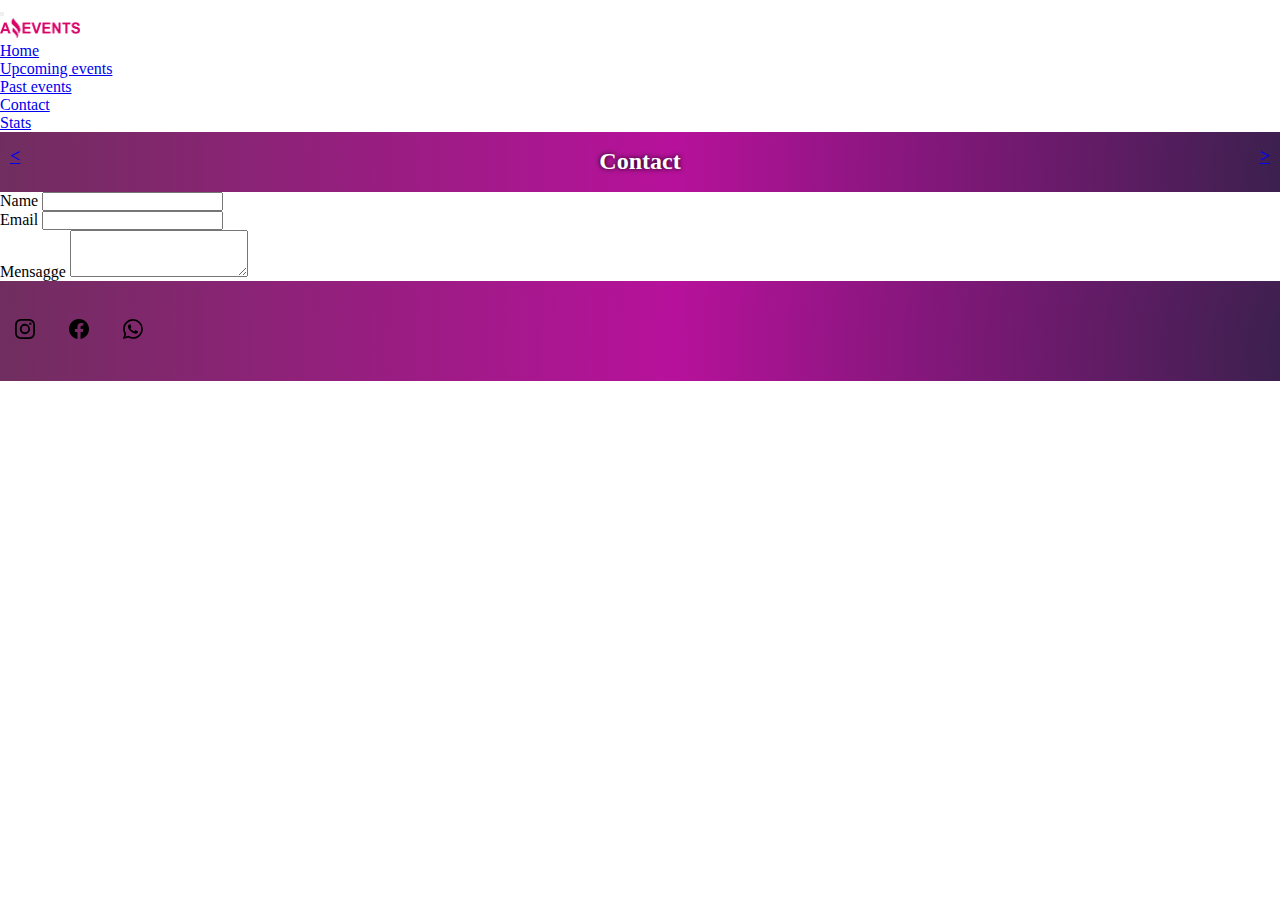
<file: Contact.html>
<!DOCTYPE html>
<html lang="en">

<head>
    <meta charset="UTF-8">
    <meta http-equiv="X-UA-Compatible" content="IE=edge">
    <meta name="viewport" content="width=device-width, initial-scale=1.0">
    <title>Contact</title>
    <link rel="stylesheet" href="./style/contact.css">
    <link href="https://cdn.jsdelivr.net/npm/bootstrap@5.3.0-alpha1/dist/css/bootstrap.min.css" rel="stylesheet"
        integrity="sha384-GLhlTQ8iRABdZLl6O3oVMWSktQOp6b7In1Zl3/Jr59b6EGGoI1aFkw7cmDA6j6gD" crossorigin="anonymous">
</head>

<body>

    <header>

        <nav class="navbar navbar-expand-lg bg-body-tertiary">
            <div class="container-fluid">
                <button class="navbar-toggler" type="button" data-bs-toggle="collapse"
                    data-bs-target="#navbarTogglerDemo01" aria-controls="navbarTogglerDemo01" aria-expanded="false"
                    aria-label="Toggle navigation">
                    <span class="navbar-toggler-icon"></span>
                </button>
                <div class="collapse navbar-collapse" id="navbarTogglerDemo01">
                    <a class="navbar-brand" href="#"><img class="logo" src="./assets/imagen/Logo-Amazing-Events.png"
                            alt=""></a>
                    <ul class="navbar-nav ms-auto mb-2 mb-lg-0">
                        <li class="nav-item">
                            <a class="nav-link active" aria-current="page" href="./index.html">Home</a>
                        </li>
                        <li class="nav-item">
                            <a class="nav-link active" aria-current="page" href="./upcoming_events.html">Upcoming
                                events</a>
                        </li>
                        <li class="nav-item">
                            <a class="nav-link active" aria-current="page" href="./past_events.html">Past events</a>
                        </li>
                        <li class="nav-item">
                            <a class="nav-link active" aria-current="page" href="#">Contact</a>
                        </li>
                        <li class="nav-item">
                            <a class="nav-link" href="./stats.html">Stats</a>
                        </li>

                    </ul>

                </div>
            </div>
        </nav>
        <aside class="aside-hbar">
            <a href="./past_events.html" class="btn btn-primary">&lt;</a>
            <p class="navi-here">Contact</p>
            <a href="./stats.html" class="btn btn-primary">&gt;</a>
        </aside>
    </header>
    </header>
    <main class="d-flex flex-grow-1 flex-column">




        <div class="mb-3">
            <label for="exampleFormControlInput1" class="form-label">Name</label>
            <input type="email" class="form-control" id="exampleFormControlInput1">
        </div>
        <div class="mb-3">
            <label for="exampleFormControlInput2" class="form-label">Email</label>
            <input type="email" class="form-control" id="exampleFormControlInput2">
        </div>
        <div class="mb-3">
            <label for="exampleFormControlTextarea1" class="form-label">Mensagge</label>
            <textarea class="form-control" id="exampleFormControlTextarea1" rows="3"></textarea>
        </div>
        </div>

        </div>
        <footer>
            <div class="redes">
                <svg xmlns="http://www.w3.org/2000/svg" width="50" height="20" fill="currentColor"
                    class="bi bi-instagram" viewBox="0 0 16 16">
                    <path
                        d="M8 0C5.829 0 5.556.01 4.703.048 3.85.088 3.269.222 2.76.42a3.917 3.917 0 0 0-1.417.923A3.927 3.927 0 0 0 .42 2.76C.222 3.268.087 3.85.048 4.7.01 5.555 0 5.827 0 8.001c0 2.172.01 2.444.048 3.297.04.852.174 1.433.372 1.942.205.526.478.972.923 1.417.444.445.89.719 1.416.923.51.198 1.09.333 1.942.372C5.555 15.99 5.827 16 8 16s2.444-.01 3.298-.048c.851-.04 1.434-.174 1.943-.372a3.916 3.916 0 0 0 1.416-.923c.445-.445.718-.891.923-1.417.197-.509.332-1.09.372-1.942C15.99 10.445 16 10.173 16 8s-.01-2.445-.048-3.299c-.04-.851-.175-1.433-.372-1.941a3.926 3.926 0 0 0-.923-1.417A3.911 3.911 0 0 0 13.24.42c-.51-.198-1.092-.333-1.943-.372C10.443.01 10.172 0 7.998 0h.003zm-.717 1.442h.718c2.136 0 2.389.007 3.232.046.78.035 1.204.166 1.486.275.373.145.64.319.92.599.28.28.453.546.598.92.11.281.24.705.275 1.485.039.843.047 1.096.047 3.231s-.008 2.389-.047 3.232c-.035.78-.166 1.203-.275 1.485a2.47 2.47 0 0 1-.599.919c-.28.28-.546.453-.92.598-.28.11-.704.24-1.485.276-.843.038-1.096.047-3.232.047s-2.39-.009-3.233-.047c-.78-.036-1.203-.166-1.485-.276a2.478 2.478 0 0 1-.92-.598 2.48 2.48 0 0 1-.6-.92c-.109-.281-.24-.705-.275-1.485-.038-.843-.046-1.096-.046-3.233 0-2.136.008-2.388.046-3.231.036-.78.166-1.204.276-1.486.145-.373.319-.64.599-.92.28-.28.546-.453.92-.598.282-.11.705-.24 1.485-.276.738-.034 1.024-.044 2.515-.045v.002zm4.988 1.328a.96.96 0 1 0 0 1.92.96.96 0 0 0 0-1.92zm-4.27 1.122a4.109 4.109 0 1 0 0 8.217 4.109 4.109 0 0 0 0-8.217zm0 1.441a2.667 2.667 0 1 1 0 5.334 2.667 2.667 0 0 1 0-5.334z" />
                </svg>
                <svg xmlns="http://www.w3.org/2000/svg" width="50" height="20" fill="currentColor"
                    class="bi bi-facebook" viewBox="0 0 16 16">
                    <path
                        d="M16 8.049c0-4.446-3.582-8.05-8-8.05C3.58 0-.002 3.603-.002 8.05c0 4.017 2.926 7.347 6.75 7.951v-5.625h-2.03V8.05H6.75V6.275c0-2.017 1.195-3.131 3.022-3.131.876 0 1.791.157 1.791.157v1.98h-1.009c-.993 0-1.303.621-1.303 1.258v1.51h2.218l-.354 2.326H9.25V16c3.824-.604 6.75-3.934 6.75-7.951z" />
                </svg>
                <svg xmlns="http://www.w3.org/2000/svg" width="50" height="20" fill="currentColor"
                    class="bi bi-whatsapp" viewBox="0 0 16 16">
                    <path
                        d="M13.601 2.326A7.854 7.854 0 0 0 7.994 0C3.627 0 .068 3.558.064 7.926c0 1.399.366 2.76 1.057 3.965L0 16l4.204-1.102a7.933 7.933 0 0 0 3.79.965h.004c4.368 0 7.926-3.558 7.93-7.93A7.898 7.898 0 0 0 13.6 2.326zM7.994 14.521a6.573 6.573 0 0 1-3.356-.92l-.24-.144-2.494.654.666-2.433-.156-.251a6.56 6.56 0 0 1-1.007-3.505c0-3.626 2.957-6.584 6.591-6.584a6.56 6.56 0 0 1 4.66 1.931 6.557 6.557 0 0 1 1.928 4.66c-.004 3.639-2.961 6.592-6.592 6.592zm3.615-4.934c-.197-.099-1.17-.578-1.353-.646-.182-.065-.315-.099-.445.099-.133.197-.513.646-.627.775-.114.133-.232.148-.43.05-.197-.1-.836-.308-1.592-.985-.59-.525-.985-1.175-1.103-1.372-.114-.198-.011-.304.088-.403.087-.088.197-.232.296-.346.1-.114.133-.198.198-.33.065-.134.034-.248-.015-.347-.05-.099-.445-1.076-.612-1.47-.16-.389-.323-.335-.445-.34-.114-.007-.247-.007-.38-.007a.729.729 0 0 0-.529.247c-.182.198-.691.677-.691 1.654 0 .977.71 1.916.81 2.049.098.133 1.394 2.132 3.383 2.992.47.205.84.326 1.129.418.475.152.904.129 1.246.08.38-.058 1.171-.48 1.338-.943.164-.464.164-.86.114-.943-.049-.084-.182-.133-.38-.232z" />
                </svg>
            </div>
        </footer>
    </main>
    <script src="https://cdn.jsdelivr.net/npm/bootstrap@5.3.0-alpha1/dist/js/bootstrap.bundle.min.js"
        integrity="sha384-w76AqPfDkMBDXo30jS1Sgez6pr3x5MlQ1ZAGC+nuZB+EYdgRZgiwxhTBTkF7CXvN"
        crossorigin="anonymous"></script>

</body>

</html>
</file>
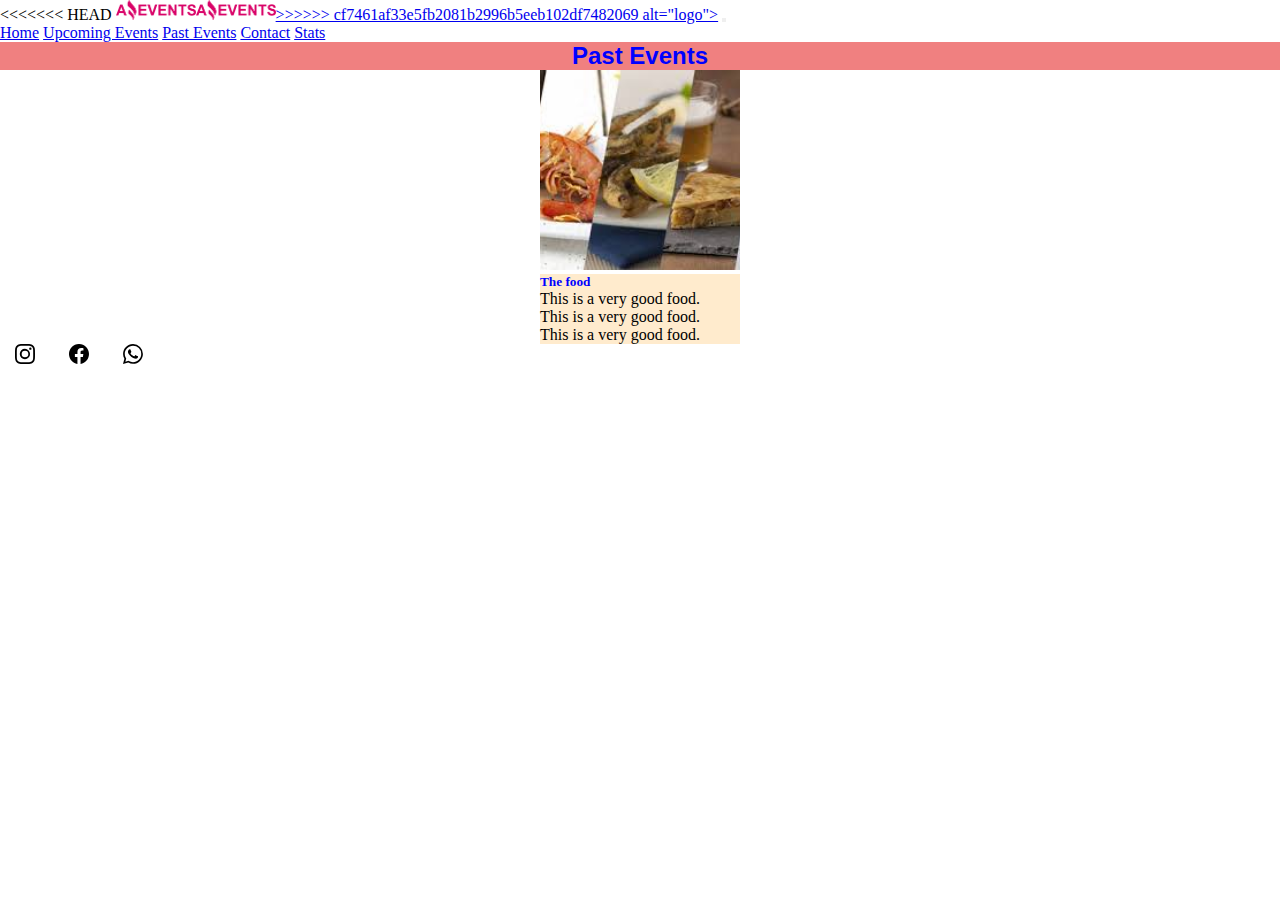
<file: PastEvents.html>
<!DOCTYPE html>
<html lang="en">

<head>
    <meta charset="UTF-8">
    <meta http-equiv="X-UA-Compatible" content="IE=edge">
    <meta name="viewport" content="width=device-width, initial-scale=1.0">
    <title>Past Events</title>
    <link rel="stylesheet" href="style.css">
    <link href="https://cdn.jsdelivr.net/npm/bootstrap@5.3.0-alpha1/dist/css/bootstrap.min.css" rel="stylesheet"
        integrity="sha384-GLhlTQ8iRABdZLl6O3oVMWSktQOp6b7In1Zl3/Jr59b6EGGoI1aFkw7cmDA6j6gD" crossorigin="anonymous">
</head>

<body>

    <header>

        <nav class="navbar navbar-expand-lg bg-body-tertiary">
            <div class="container-fluid">
<<<<<<< HEAD
                <a class="navbar-brand" href="#"><img class="logo" src="./assets/imagen/Logo-Amazing-Events.png"
=======
                <a class="navbar-brand" href="#"><img class="logo" src="./assets/imagen/LogoAmazingEvents.png"
>>>>>>> cf7461af33e5fb2081b2996b5eeb102df7482069
                        alt="logo"></a>
                <button class="navbar-toggler" type="button" data-bs-toggle="collapse"
                    data-bs-target="#navbarNavAltMarkup" aria-controls="navbarNavAltMarkup" aria-expanded="false"
                    aria-label="Toggle navigation">
                    <span class="navbar-toggler-icon"></span>
                </button>
                <div class="collapse navbar-collapse" id="navbarNavAltMarkup">
                    <div class="navbar-nav">
                        <a class="nav-link active" aria-current="page" href="./index.html">Home</a>
                        <a class="nav-link" href="./UpcomingEvents.html">Upcoming Events</a>
                        <a class="nav-link" href="#">Past Events</a>
                        <a class="nav-link" href="./Contact.html">Contact</a>
                        <a class="nav-link" href="./Stats.html">Stats</a>

                    </div>
                </div>
            </div>
        </nav>
    </header>
    <main>

        <section class="home-section">
            <h2>Past Events</h2>
        </section>


        <div class="conteiner-flex">
            <div class="card mb-3">
                <div class="row g-0">
                  <div class="col-md-4">
                    <img src="./assets/imagen/Food_Fair.jpg" class="card-img-top" alt="img-food">
                  </div>
                  <div class="col-md-8">
                    <div class="card-body">
                      <h5 class="card-title">The food</h5>
                      <p class="card-text">This is a very good food.</p>
                      <p class="card-text">This is a very good food.</p>
                      <p class="card-text">This is a very good food.</p>
                    </div>
                  </div>
                </div>
              </div>
        </div>
        <footer>
            <div class="redes">
                <svg xmlns="http://www.w3.org/2000/svg" width="50" height="20" fill="currentColor"
                    class="bi bi-instagram" viewBox="0 0 16 16">
                    <path
                        d="M8 0C5.829 0 5.556.01 4.703.048 3.85.088 3.269.222 2.76.42a3.917 3.917 0 0 0-1.417.923A3.927 3.927 0 0 0 .42 2.76C.222 3.268.087 3.85.048 4.7.01 5.555 0 5.827 0 8.001c0 2.172.01 2.444.048 3.297.04.852.174 1.433.372 1.942.205.526.478.972.923 1.417.444.445.89.719 1.416.923.51.198 1.09.333 1.942.372C5.555 15.99 5.827 16 8 16s2.444-.01 3.298-.048c.851-.04 1.434-.174 1.943-.372a3.916 3.916 0 0 0 1.416-.923c.445-.445.718-.891.923-1.417.197-.509.332-1.09.372-1.942C15.99 10.445 16 10.173 16 8s-.01-2.445-.048-3.299c-.04-.851-.175-1.433-.372-1.941a3.926 3.926 0 0 0-.923-1.417A3.911 3.911 0 0 0 13.24.42c-.51-.198-1.092-.333-1.943-.372C10.443.01 10.172 0 7.998 0h.003zm-.717 1.442h.718c2.136 0 2.389.007 3.232.046.78.035 1.204.166 1.486.275.373.145.64.319.92.599.28.28.453.546.598.92.11.281.24.705.275 1.485.039.843.047 1.096.047 3.231s-.008 2.389-.047 3.232c-.035.78-.166 1.203-.275 1.485a2.47 2.47 0 0 1-.599.919c-.28.28-.546.453-.92.598-.28.11-.704.24-1.485.276-.843.038-1.096.047-3.232.047s-2.39-.009-3.233-.047c-.78-.036-1.203-.166-1.485-.276a2.478 2.478 0 0 1-.92-.598 2.48 2.48 0 0 1-.6-.92c-.109-.281-.24-.705-.275-1.485-.038-.843-.046-1.096-.046-3.233 0-2.136.008-2.388.046-3.231.036-.78.166-1.204.276-1.486.145-.373.319-.64.599-.92.28-.28.546-.453.92-.598.282-.11.705-.24 1.485-.276.738-.034 1.024-.044 2.515-.045v.002zm4.988 1.328a.96.96 0 1 0 0 1.92.96.96 0 0 0 0-1.92zm-4.27 1.122a4.109 4.109 0 1 0 0 8.217 4.109 4.109 0 0 0 0-8.217zm0 1.441a2.667 2.667 0 1 1 0 5.334 2.667 2.667 0 0 1 0-5.334z" />
                </svg>
                <svg xmlns="http://www.w3.org/2000/svg" width="50" height="20" fill="currentColor"
                    class="bi bi-facebook" viewBox="0 0 16 16">
                    <path
                        d="M16 8.049c0-4.446-3.582-8.05-8-8.05C3.58 0-.002 3.603-.002 8.05c0 4.017 2.926 7.347 6.75 7.951v-5.625h-2.03V8.05H6.75V6.275c0-2.017 1.195-3.131 3.022-3.131.876 0 1.791.157 1.791.157v1.98h-1.009c-.993 0-1.303.621-1.303 1.258v1.51h2.218l-.354 2.326H9.25V16c3.824-.604 6.75-3.934 6.75-7.951z" />
                </svg>
                <svg xmlns="http://www.w3.org/2000/svg" width="50" height="20" fill="currentColor"
                    class="bi bi-whatsapp" viewBox="0 0 16 16">
                    <path
                        d="M13.601 2.326A7.854 7.854 0 0 0 7.994 0C3.627 0 .068 3.558.064 7.926c0 1.399.366 2.76 1.057 3.965L0 16l4.204-1.102a7.933 7.933 0 0 0 3.79.965h.004c4.368 0 7.926-3.558 7.93-7.93A7.898 7.898 0 0 0 13.6 2.326zM7.994 14.521a6.573 6.573 0 0 1-3.356-.92l-.24-.144-2.494.654.666-2.433-.156-.251a6.56 6.56 0 0 1-1.007-3.505c0-3.626 2.957-6.584 6.591-6.584a6.56 6.56 0 0 1 4.66 1.931 6.557 6.557 0 0 1 1.928 4.66c-.004 3.639-2.961 6.592-6.592 6.592zm3.615-4.934c-.197-.099-1.17-.578-1.353-.646-.182-.065-.315-.099-.445.099-.133.197-.513.646-.627.775-.114.133-.232.148-.43.05-.197-.1-.836-.308-1.592-.985-.59-.525-.985-1.175-1.103-1.372-.114-.198-.011-.304.088-.403.087-.088.197-.232.296-.346.1-.114.133-.198.198-.33.065-.134.034-.248-.015-.347-.05-.099-.445-1.076-.612-1.47-.16-.389-.323-.335-.445-.34-.114-.007-.247-.007-.38-.007a.729.729 0 0 0-.529.247c-.182.198-.691.677-.691 1.654 0 .977.71 1.916.81 2.049.098.133 1.394 2.132 3.383 2.992.47.205.84.326 1.129.418.475.152.904.129 1.246.08.38-.058 1.171-.48 1.338-.943.164-.464.164-.86.114-.943-.049-.084-.182-.133-.38-.232z" />
                </svg>
            </div>
        </footer>
    </main>
    <script src="https://cdn.jsdelivr.net/npm/bootstrap@5.3.0-alpha1/dist/js/bootstrap.bundle.min.js"
        integrity="sha384-w76AqPfDkMBDXo30jS1Sgez6pr3x5MlQ1ZAGC+nuZB+EYdgRZgiwxhTBTkF7CXvN"
        crossorigin="anonymous"></script>

</body>

</html>
</file>
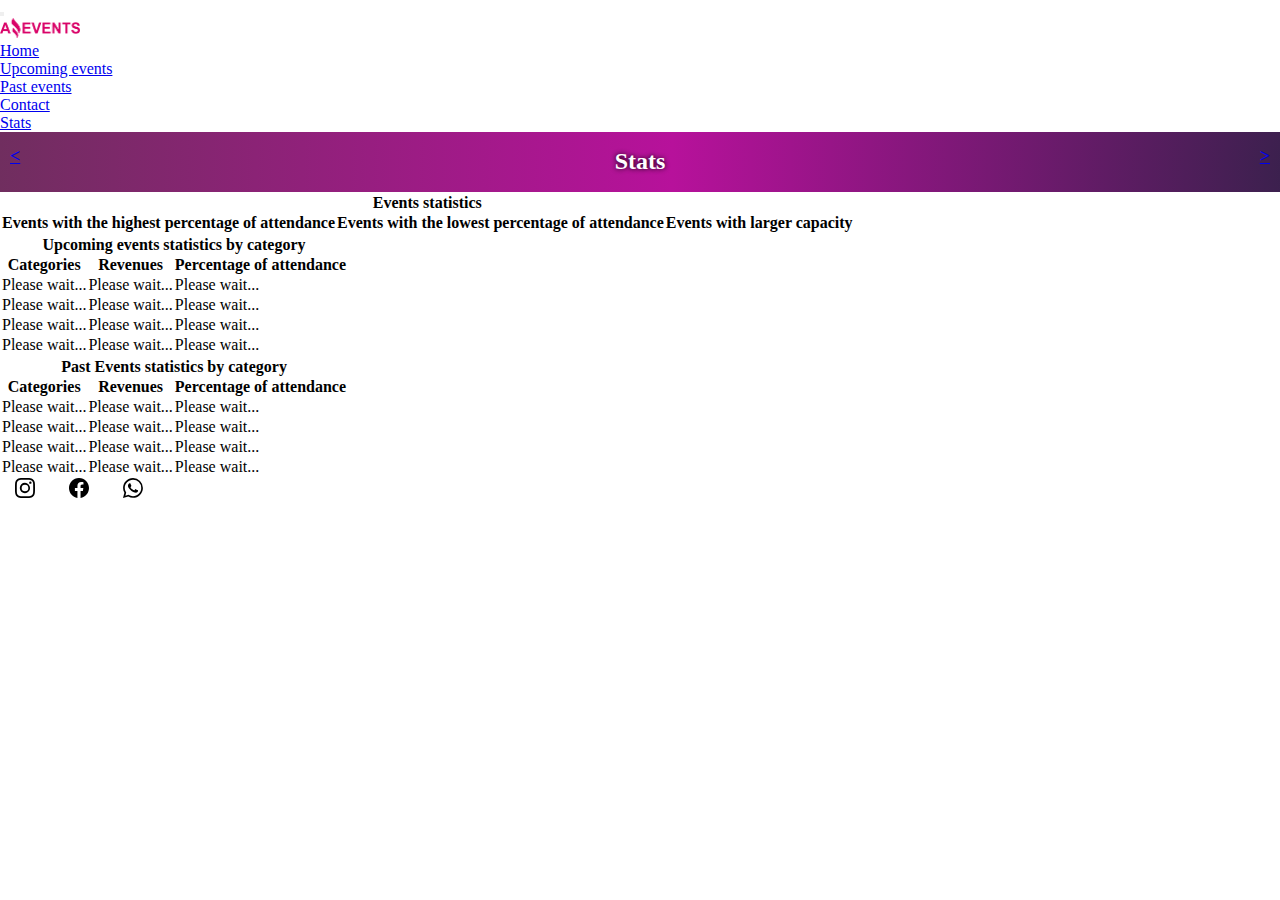
<file: Stats.html>
<!DOCTYPE html>
<html lang="en">

<head>
    <meta charset="UTF-8">
    <meta http-equiv="X-UA-Compatible" content="IE=edge">
    <meta name="viewport" content="width=device-width, initial-scale=1.0">
    <title>Stats</title>
    <link rel="stylesheet" href="./style/stats.css">
    <link href="https://cdn.jsdelivr.net/npm/bootstrap@5.3.0-alpha1/dist/css/bootstrap.min.css" rel="stylesheet"
        integrity="sha384-GLhlTQ8iRABdZLl6O3oVMWSktQOp6b7In1Zl3/Jr59b6EGGoI1aFkw7cmDA6j6gD" crossorigin="anonymous">
</head>

<body>

    <header>

        <nav class="navbar navbar-expand-lg bg-body-tertiary">
            <div class="container-fluid">
                <button class="navbar-toggler" type="button" data-bs-toggle="collapse"
                    data-bs-target="#navbarTogglerDemo01" aria-controls="navbarTogglerDemo01" aria-expanded="false"
                    aria-label="Toggle navigation">
                    <span class="navbar-toggler-icon"></span>
                </button>
                <div class="collapse navbar-collapse" id="navbarTogglerDemo01">
                    <a class="navbar-brand" href="#"><img class="logo" src="./assets/imagen/Logo-Amazing-Events.png"
                            alt=""></a>
                    <ul class="navbar-nav ms-auto mb-2 mb-lg-0">
                        <li class="nav-item">
                            <a class="nav-link active" aria-current="page" href="./index.html">Home</a>
                        </li>
                        <li class="nav-item">
                            <a class="nav-link active" aria-current="page" href="./upcoming_events.html">Upcoming
                                events</a>
                        </li>
                        <li class="nav-item">
                            <a class="nav-link active" aria-current="page" href="./past_events.html">Past events</a>
                        </li>
                        <li class="nav-item">
                            <a class="nav-link active" aria-current="page" href="./contact.html">Contact</a>
                        </li>
                        <li class="nav-item">
                            <a class="nav-link" href="#">Stats</a>
                        </li>

                    </ul>

                </div>
            </div>
        </nav>
        <aside class="aside-hbar">
            <a href="./contact.html" class="btn btn-primary">&lt;</a>
            <p class="navi-here">Stats</p>
            <a href="./index.html" class="btn btn-primary">&gt;</a>
        </aside>
    </header>
    <main class="d-flex flex-grow-1 flex-column">
        <table class="statistics-table table table-success table-striped">
            <colgroup>
              <col class="colum-width" />
              <col class="colum-width" />
              <col class="colum-width" />
            </colgroup>
            <thead class="statistics-head">
              <tr>
                <th colspan="3" class="statistics-head-cell">Events statistics</th>
              </tr>
              <tr>
                <th class="sub-head">
                  Events with the highest percentage of attendance
                </th>
                <th class="sub-head">
                  Events with the lowest percentage of attendance
                </th>
                <th class="sub-head">Events with larger capacity</th>
              </tr>
            </thead>
            <tbody class="statistics-body" id="eventsStatsBody">
              
            </tbody>
          </table>
          <table class="statistics-table table table-success table-striped">
            <colgroup>
              <col class="colum-width" />
              <col class="colum-width" />
              <col class="colum-width" />
            </colgroup>
            <thead class="statistics-head">
              <tr>
                <th colspan="3" class="statistics-head-cell">
                  Upcoming events statistics by category
                </th>
              </tr>
              <tr>
                <th class="sub-head">Categories</th>
                <th class="sub-head">Revenues</th>
                <th class="sub-head">Percentage of attendance</th>
              </tr>
            </thead>
            <tbody class="statistics-body" id="upcomingStatsBody">
              <tr>
                <td>Please wait...</td>
                <td>Please wait...</td>
                <td>Please wait...</td>
              </tr>
              <tr>
                <td>Please wait...</td>
                <td>Please wait...</td>
                <td>Please wait...</td>
              </tr>
              <tr>
                <td>Please wait...</td>
                <td>Please wait...</td>
                <td>Please wait...</td>
              </tr>
              <tr>
                <td>Please wait...</td>
                <td>Please wait...</td>
                <td>Please wait...</td>
              </tr>
            </tbody>
          </table>
          <table class="statistics-table table table-success table-striped">
            <colgroup>
              <col class="colum-width" />
              <col class="colum-width" />
              <col class="colum-width" />
            </colgroup>
            <thead class="statistics-head">
              <tr>
                <th colspan="3" class="statistics-head-cell">
                  Past Events statistics by category
                </th>
              </tr>
              <tr>
                <th class="sub-head">Categories</th>
                <th class="sub-head">Revenues</th>
                <th class="sub-head">Percentage of attendance</th>
              </tr>
            </thead>
            <tbody class="statistics-body" id="pastStatsBody">
              <tr>
                <td>Please wait...</td>
                <td>Please wait...</td>
                <td>Please wait...</td>
              </tr>
              <tr>
                <td>Please wait...</td>
                <td>Please wait...</td>
                <td>Please wait...</td>
              </tr>
              <tr>
                <td>Please wait...</td>
                <td>Please wait...</td>
                <td>Please wait...</td>
              </tr>
              <tr>
                <td>Please wait...</td>
                <td>Please wait...</td>
                <td>Please wait...</td>
              </tr>
            </tbody>
          </table>
          <!-- <table class="statistics-table table table-success table-striped">
            <colgroup>
              <col class="colum-width" />
              <col class="colum-width" />
              <col class="colum-width" />
            </colgroup>
            <thead class="statistics-head">
              <tr>
                <th colspan="3" class="statistics-head-cell">
                  Upcoming events statistics by category
                </th>
              </tr>
              <tr>
                <th class="sub-head">Categories</th>
                <th class="sub-head">Revenues</th>
                <th class="sub-head">Percentage of attendance</th>
              </tr>
            </thead>
            <tbody class="statistics-body" id="upcomingStatsBody">
              <tr>
                <td>Please wait...</td>
                <td>Please wait...</td>
                <td>Please wait...</td>
              </tr>
              <tr>
                <td>Please wait...</td>
                <td>Please wait...</td>
                <td>Please wait...</td>
              </tr>
              <tr>
                <td>Please wait...</td>
                <td>Please wait...</td>
                <td>Please wait...</td>
              </tr>
              <tr>
                <td>Please wait...</td>
                <td>Please wait...</td>
                <td>Please wait...</td>
              </tr>
            </tbody>
          </table>
          <table class="statistics-table table table-success table-striped">
            <colgroup>
              <col class="colum-width" />
              <col class="colum-width" />
              <col class="colum-width" />
            </colgroup>
            <thead class="statistics-head">
              <tr>
                <th colspan="3" class="statistics-head-cell">
                  Past Events statistics by category
                </th>
              </tr>
              <tr>
                <th class="sub-head">Categories</th>
                <th class="sub-head">Revenues</th>
                <th class="sub-head">Percentage of attendance</th>
              </tr>
            </thead>
            <tbody class="statistics-body" id="pastStatsBody">
              <tr>
                <td>Please wait...</td>
                <td>Please wait...</td>
                <td>Please wait...</td>
              </tr>
              <tr>
                <td>Please wait...</td>
                <td>Please wait...</td>
                <td>Please wait...</td>
              </tr>
              <tr>
                <td>Please wait...</td>
                <td>Please wait...</td>
                <td>Please wait...</td>
              </tr>
              <tr>
                <td>Please wait...</td>
                <td>Please wait...</td>
                <td>Please wait...</td>
              </tr>
            </tbody>
          </table> -->


        <!-- </div> -->

        <footer>
            <div class="redes">
                <svg xmlns="http://www.w3.org/2000/svg" width="50" height="20" fill="currentColor"
                    class="bi bi-instagram" viewBox="0 0 16 16">
                    <path
                        d="M8 0C5.829 0 5.556.01 4.703.048 3.85.088 3.269.222 2.76.42a3.917 3.917 0 0 0-1.417.923A3.927 3.927 0 0 0 .42 2.76C.222 3.268.087 3.85.048 4.7.01 5.555 0 5.827 0 8.001c0 2.172.01 2.444.048 3.297.04.852.174 1.433.372 1.942.205.526.478.972.923 1.417.444.445.89.719 1.416.923.51.198 1.09.333 1.942.372C5.555 15.99 5.827 16 8 16s2.444-.01 3.298-.048c.851-.04 1.434-.174 1.943-.372a3.916 3.916 0 0 0 1.416-.923c.445-.445.718-.891.923-1.417.197-.509.332-1.09.372-1.942C15.99 10.445 16 10.173 16 8s-.01-2.445-.048-3.299c-.04-.851-.175-1.433-.372-1.941a3.926 3.926 0 0 0-.923-1.417A3.911 3.911 0 0 0 13.24.42c-.51-.198-1.092-.333-1.943-.372C10.443.01 10.172 0 7.998 0h.003zm-.717 1.442h.718c2.136 0 2.389.007 3.232.046.78.035 1.204.166 1.486.275.373.145.64.319.92.599.28.28.453.546.598.92.11.281.24.705.275 1.485.039.843.047 1.096.047 3.231s-.008 2.389-.047 3.232c-.035.78-.166 1.203-.275 1.485a2.47 2.47 0 0 1-.599.919c-.28.28-.546.453-.92.598-.28.11-.704.24-1.485.276-.843.038-1.096.047-3.232.047s-2.39-.009-3.233-.047c-.78-.036-1.203-.166-1.485-.276a2.478 2.478 0 0 1-.92-.598 2.48 2.48 0 0 1-.6-.92c-.109-.281-.24-.705-.275-1.485-.038-.843-.046-1.096-.046-3.233 0-2.136.008-2.388.046-3.231.036-.78.166-1.204.276-1.486.145-.373.319-.64.599-.92.28-.28.546-.453.92-.598.282-.11.705-.24 1.485-.276.738-.034 1.024-.044 2.515-.045v.002zm4.988 1.328a.96.96 0 1 0 0 1.92.96.96 0 0 0 0-1.92zm-4.27 1.122a4.109 4.109 0 1 0 0 8.217 4.109 4.109 0 0 0 0-8.217zm0 1.441a2.667 2.667 0 1 1 0 5.334 2.667 2.667 0 0 1 0-5.334z" />
                </svg>
                <svg xmlns="http://www.w3.org/2000/svg" width="50" height="20" fill="currentColor"
                    class="bi bi-facebook" viewBox="0 0 16 16">
                    <path
                        d="M16 8.049c0-4.446-3.582-8.05-8-8.05C3.58 0-.002 3.603-.002 8.05c0 4.017 2.926 7.347 6.75 7.951v-5.625h-2.03V8.05H6.75V6.275c0-2.017 1.195-3.131 3.022-3.131.876 0 1.791.157 1.791.157v1.98h-1.009c-.993 0-1.303.621-1.303 1.258v1.51h2.218l-.354 2.326H9.25V16c3.824-.604 6.75-3.934 6.75-7.951z" />
                </svg>
                <svg xmlns="http://www.w3.org/2000/svg" width="50" height="20" fill="currentColor"
                    class="bi bi-whatsapp" viewBox="0 0 16 16">
                    <path
                        d="M13.601 2.326A7.854 7.854 0 0 0 7.994 0C3.627 0 .068 3.558.064 7.926c0 1.399.366 2.76 1.057 3.965L0 16l4.204-1.102a7.933 7.933 0 0 0 3.79.965h.004c4.368 0 7.926-3.558 7.93-7.93A7.898 7.898 0 0 0 13.6 2.326zM7.994 14.521a6.573 6.573 0 0 1-3.356-.92l-.24-.144-2.494.654.666-2.433-.156-.251a6.56 6.56 0 0 1-1.007-3.505c0-3.626 2.957-6.584 6.591-6.584a6.56 6.56 0 0 1 4.66 1.931 6.557 6.557 0 0 1 1.928 4.66c-.004 3.639-2.961 6.592-6.592 6.592zm3.615-4.934c-.197-.099-1.17-.578-1.353-.646-.182-.065-.315-.099-.445.099-.133.197-.513.646-.627.775-.114.133-.232.148-.43.05-.197-.1-.836-.308-1.592-.985-.59-.525-.985-1.175-1.103-1.372-.114-.198-.011-.304.088-.403.087-.088.197-.232.296-.346.1-.114.133-.198.198-.33.065-.134.034-.248-.015-.347-.05-.099-.445-1.076-.612-1.47-.16-.389-.323-.335-.445-.34-.114-.007-.247-.007-.38-.007a.729.729 0 0 0-.529.247c-.182.198-.691.677-.691 1.654 0 .977.71 1.916.81 2.049.098.133 1.394 2.132 3.383 2.992.47.205.84.326 1.129.418.475.152.904.129 1.246.08.38-.058 1.171-.48 1.338-.943.164-.464.164-.86.114-.943-.049-.084-.182-.133-.38-.232z" />
                </svg>
            </div>
        </footer>
    </main>
     <script src="./scripts/stats.js"></script>

</body>

</html>
</file>
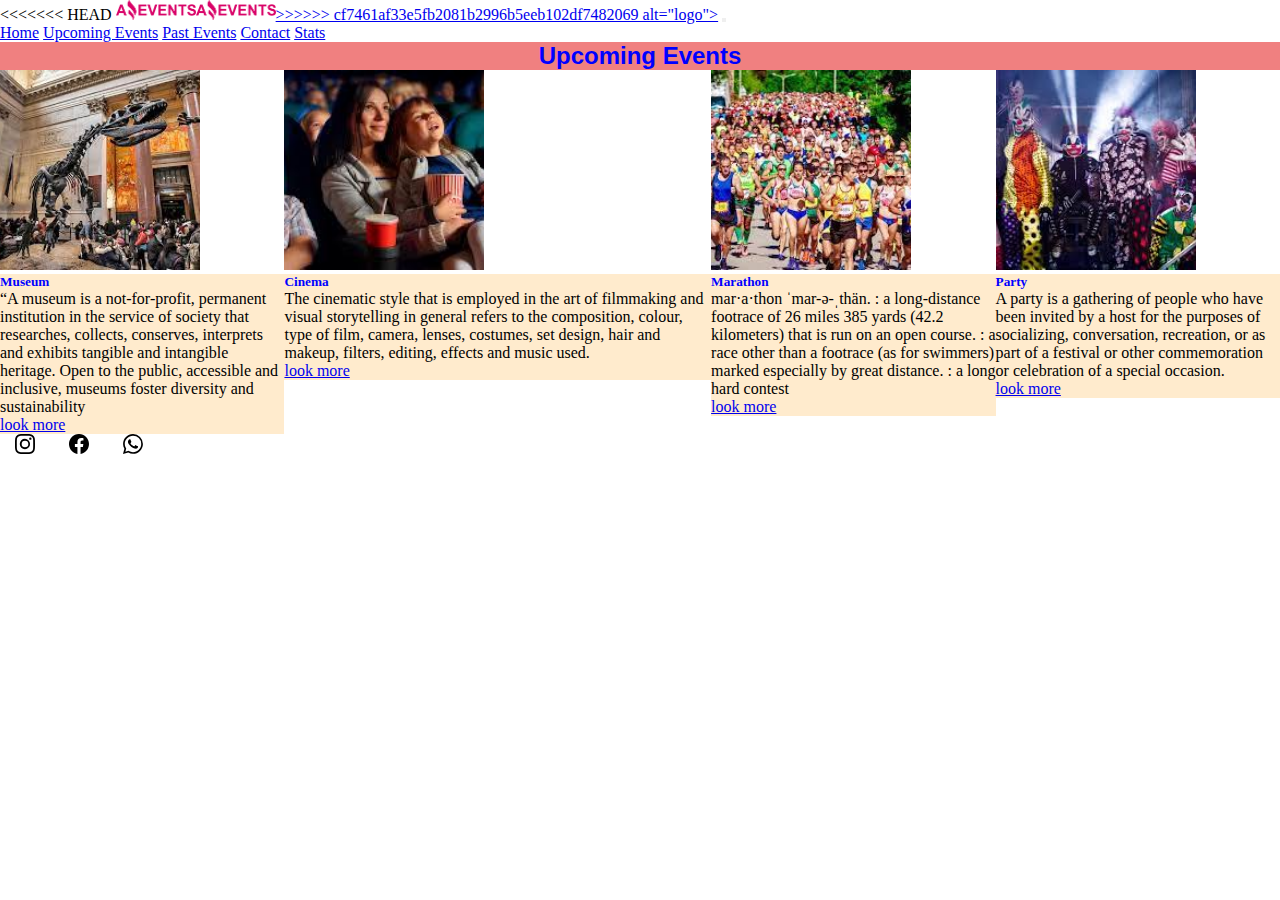
<file: UpcomingEvents.html>
<!DOCTYPE html>
<html lang="en">

<head>
    <meta charset="UTF-8">
    <meta http-equiv="X-UA-Compatible" content="IE=edge">
    <meta name="viewport" content="width=device-width, initial-scale=1.0">
    <title>Upcoming Events</title>
    <link rel="stylesheet" href="style.css">
    <link href="https://cdn.jsdelivr.net/npm/bootstrap@5.3.0-alpha1/dist/css/bootstrap.min.css" rel="stylesheet"
        integrity="sha384-GLhlTQ8iRABdZLl6O3oVMWSktQOp6b7In1Zl3/Jr59b6EGGoI1aFkw7cmDA6j6gD" crossorigin="anonymous">
</head>

<body>

    <header>

        <nav class="navbar navbar-expand-lg bg-body-tertiary">
            <div class="container-fluid">
<<<<<<< HEAD
                <a class="navbar-brand" href="#"><img class="logo" src="./assets/imagen/Logo-Amazing-Events.png"
=======
                <a class="navbar-brand" href="#"><img class="logo" src="./assets/imagen/LogoAmazingEvents.png"
>>>>>>> cf7461af33e5fb2081b2996b5eeb102df7482069
                        alt="logo"></a>
                <button class="navbar-toggler" type="button" data-bs-toggle="collapse"
                    data-bs-target="#navbarNavAltMarkup" aria-controls="navbarNavAltMarkup" aria-expanded="false"
                    aria-label="Toggle navigation">
                    <span class="navbar-toggler-icon"></span>
                </button>
                <div class="collapse navbar-collapse" id="navbarNavAltMarkup">
                    <div class="navbar-nav">
                        <a class="nav-link active" aria-current="page" href="./index.html">Home</a>
                        <a class="nav-link" href="#">Upcoming Events</a>
                        <a class="nav-link" href="./PastEvents.html">Past Events</a>
                        <a class="nav-link" href="./Contact.html">Contact</a>
                        <a class="nav-link" href="./Stats.html">Stats</a>
                        
                    </div>
                </div>
            </div>
        </nav>
    </header>
    <main>

        <section class="home-section">
            <h2>Upcoming Events</h2>
        </section>


        <div class="conteiner-flex">
           
            <div class="card" style="width: 20rem;">
                <img src="./assets/imagen/Museum_Tour.jpg" class="card-img-top" alt="museo">
                <div class="card-body">
                    <h5 class="card-title">Museum</h5>
                    <p class="card-text">“A museum is a not-for-profit, permanent institution in the service of society that researches, collects, conserves, interprets and exhibits tangible and intangible heritage. Open to the public, accessible and inclusive, museums foster diversity and sustainability</p>
                    <a href="#" class="btn btn-primary">look more</a>
                </div>
            </div>
            <div class="card" style="width: 30rem;">
                <img src="./assets/imagen/Cinema.jpg" class="card-img-top" alt="museo">
                <div class="card-body">
                    <h5 class="card-title">Cinema</h5>
                    <p class="card-text">The cinematic style that is employed in the art of filmmaking and visual storytelling in general refers to the composition, colour, type of film, camera, lenses, costumes, set design, hair and makeup, filters, editing, effects and music used.</p>
                    <a href="#" class="btn btn-primary">look more</a>
                </div>
            </div>
            <div class="card" style="width: 20rem;">
                <img src="./assets/imagen/Marathon.jpg" class="card-img-top" alt="museo">
                <div class="card-body">
                    <h5 class="card-title">Marathon</h5>
                    <p class="card-text">mar·​a·​thon ˈmar-ə-ˌthän. : a long-distance footrace of 26 miles 385 yards (42.2 kilometers) that is run on an open course. : a race other than a footrace (as for swimmers) marked especially by great distance. : a long hard contest</p>
                    <a href="#" class="btn btn-primary">look more</a>
                </div>
            </div>
            <div class="card" style="width: 20rem;">
                <img src="./assets/imagen/Costume_Party.jpg" class="card-img-top" alt="museo">
                <div class="card-body">
                    <h5 class="card-title">Party</h5>
                    <p class="card-text">A party is a gathering of people who have been invited by a host for the purposes of socializing, conversation, recreation, or as part of a festival or other commemoration or celebration of a special occasion.</p>
                    <a href="#" class="btn btn-primary">look more</a>
                </div>
            </div>

        </div>
        <footer>
            <div class="redes">
                <svg xmlns="http://www.w3.org/2000/svg" width="50" height="20" fill="currentColor"
                    class="bi bi-instagram" viewBox="0 0 16 16">
                    <path
                        d="M8 0C5.829 0 5.556.01 4.703.048 3.85.088 3.269.222 2.76.42a3.917 3.917 0 0 0-1.417.923A3.927 3.927 0 0 0 .42 2.76C.222 3.268.087 3.85.048 4.7.01 5.555 0 5.827 0 8.001c0 2.172.01 2.444.048 3.297.04.852.174 1.433.372 1.942.205.526.478.972.923 1.417.444.445.89.719 1.416.923.51.198 1.09.333 1.942.372C5.555 15.99 5.827 16 8 16s2.444-.01 3.298-.048c.851-.04 1.434-.174 1.943-.372a3.916 3.916 0 0 0 1.416-.923c.445-.445.718-.891.923-1.417.197-.509.332-1.09.372-1.942C15.99 10.445 16 10.173 16 8s-.01-2.445-.048-3.299c-.04-.851-.175-1.433-.372-1.941a3.926 3.926 0 0 0-.923-1.417A3.911 3.911 0 0 0 13.24.42c-.51-.198-1.092-.333-1.943-.372C10.443.01 10.172 0 7.998 0h.003zm-.717 1.442h.718c2.136 0 2.389.007 3.232.046.78.035 1.204.166 1.486.275.373.145.64.319.92.599.28.28.453.546.598.92.11.281.24.705.275 1.485.039.843.047 1.096.047 3.231s-.008 2.389-.047 3.232c-.035.78-.166 1.203-.275 1.485a2.47 2.47 0 0 1-.599.919c-.28.28-.546.453-.92.598-.28.11-.704.24-1.485.276-.843.038-1.096.047-3.232.047s-2.39-.009-3.233-.047c-.78-.036-1.203-.166-1.485-.276a2.478 2.478 0 0 1-.92-.598 2.48 2.48 0 0 1-.6-.92c-.109-.281-.24-.705-.275-1.485-.038-.843-.046-1.096-.046-3.233 0-2.136.008-2.388.046-3.231.036-.78.166-1.204.276-1.486.145-.373.319-.64.599-.92.28-.28.546-.453.92-.598.282-.11.705-.24 1.485-.276.738-.034 1.024-.044 2.515-.045v.002zm4.988 1.328a.96.96 0 1 0 0 1.92.96.96 0 0 0 0-1.92zm-4.27 1.122a4.109 4.109 0 1 0 0 8.217 4.109 4.109 0 0 0 0-8.217zm0 1.441a2.667 2.667 0 1 1 0 5.334 2.667 2.667 0 0 1 0-5.334z" />
                </svg>
                <svg xmlns="http://www.w3.org/2000/svg" width="50" height="20" fill="currentColor"
                    class="bi bi-facebook" viewBox="0 0 16 16">
                    <path
                        d="M16 8.049c0-4.446-3.582-8.05-8-8.05C3.58 0-.002 3.603-.002 8.05c0 4.017 2.926 7.347 6.75 7.951v-5.625h-2.03V8.05H6.75V6.275c0-2.017 1.195-3.131 3.022-3.131.876 0 1.791.157 1.791.157v1.98h-1.009c-.993 0-1.303.621-1.303 1.258v1.51h2.218l-.354 2.326H9.25V16c3.824-.604 6.75-3.934 6.75-7.951z" />
                </svg>
                <svg xmlns="http://www.w3.org/2000/svg" width="50" height="20" fill="currentColor"
                    class="bi bi-whatsapp" viewBox="0 0 16 16">
                    <path
                        d="M13.601 2.326A7.854 7.854 0 0 0 7.994 0C3.627 0 .068 3.558.064 7.926c0 1.399.366 2.76 1.057 3.965L0 16l4.204-1.102a7.933 7.933 0 0 0 3.79.965h.004c4.368 0 7.926-3.558 7.93-7.93A7.898 7.898 0 0 0 13.6 2.326zM7.994 14.521a6.573 6.573 0 0 1-3.356-.92l-.24-.144-2.494.654.666-2.433-.156-.251a6.56 6.56 0 0 1-1.007-3.505c0-3.626 2.957-6.584 6.591-6.584a6.56 6.56 0 0 1 4.66 1.931 6.557 6.557 0 0 1 1.928 4.66c-.004 3.639-2.961 6.592-6.592 6.592zm3.615-4.934c-.197-.099-1.17-.578-1.353-.646-.182-.065-.315-.099-.445.099-.133.197-.513.646-.627.775-.114.133-.232.148-.43.05-.197-.1-.836-.308-1.592-.985-.59-.525-.985-1.175-1.103-1.372-.114-.198-.011-.304.088-.403.087-.088.197-.232.296-.346.1-.114.133-.198.198-.33.065-.134.034-.248-.015-.347-.05-.099-.445-1.076-.612-1.47-.16-.389-.323-.335-.445-.34-.114-.007-.247-.007-.38-.007a.729.729 0 0 0-.529.247c-.182.198-.691.677-.691 1.654 0 .977.71 1.916.81 2.049.098.133 1.394 2.132 3.383 2.992.47.205.84.326 1.129.418.475.152.904.129 1.246.08.38-.058 1.171-.48 1.338-.943.164-.464.164-.86.114-.943-.049-.084-.182-.133-.38-.232z" />
                </svg>
            </div>
        </footer>
    </main>
    <script src="https://cdn.jsdelivr.net/npm/bootstrap@5.3.0-alpha1/dist/js/bootstrap.bundle.min.js"
        integrity="sha384-w76AqPfDkMBDXo30jS1Sgez6pr3x5MlQ1ZAGC+nuZB+EYdgRZgiwxhTBTkF7CXvN"
        crossorigin="anonymous"></script>

</body>

</html>
</file>
<file: style/contact.css>
* {
    box-sizing: border-box;
    margin: 0;
    padding: 0;
}


body {
    display: flex;
    flex-direction: column;
    min-height: 100vh;
}

.logo {
    width: 5rem;
}

.aside-hbar {
    display: flex;
    justify-content: space-between;
    align-items: center;
    padding: 10px 10px;
    margin: 0px;
    color: white;
    background-image: radial-gradient(circle at 105% 68.3%,
            #2f2246 0%,
            #b7119b 50%,
            #702e5f 100%);
    min-height: 50px;
    min-height: 50px;
}

.aside-hbar p {
    font-size: 24px;
    font-weight: bold;
    text-shadow: 0 0 5px #000000;
    text-align: center;
}

.aside-hbar a {
    font-size: 18px;
    font-weight: bold;
    padding-top: 4px;
    height: 40px;
    --bs-btn-color: #fff;
    --bs-btn-bg: #2f2246;
    --bs-btn-border-color: #2f2246;
    --bs-btn-hover-color: #fff;
    --bs-btn-hover-bg: #bc4e9e;
    --bs-btn-hover-border-color: #7e326a;
    --bs-btn-active-color: #fff;
    --bs-btn-active-bg: #7e326a;
    --bs-btn-active-border-color: #7e326a;
    --bs-btn-disabled-color: #fff;
    --bs-btn-disabled-bg: #6c757d;
    --bs-btn-disabled-border-color: #6c757d;
}

.home-section {
    display: flex;
    background-color: lightcoral;
    flex-direction: column;

}

h2 {
    display: flex;
    justify-content: center;
}

footer {
    display: flex;
    background-image: radial-gradient(circle at 105% 68.3%,
            #2f2246 0%,
            #b7119b 50%,
            #702e5f 100%);
    min-height: 50px;
    align-items: center;
    min-height: 100px;


}
</file>
<file: style.css>
* {
    box-sizing: border-box;
    margin: 0;
    padding: 0;
}



body {
    display: flex;
    flex-direction: column;
    height: 100vb;
    width: 100%;
}


img.logo {
    width: 5rem;
}

.card-img-top{
    width: 200px;
    height: 200px;
    object-fit: cover;
}

div.card-body{
    background-color:blanchedalmond;
}


main {
    display: flex;
    flex-direction: column;
}

.conteiner-flex {
    display: flex;
    justify-content: space-around;
    min-height: 150px;

}

.home-section {
    display: flex;
    background-color:lightcoral ;
    flex-direction: column;

}

h2 {
    display: flex;
    justify-content: center;
    color: blue;
    font-family:Impact, Haettenschweiler, 'Arial Narrow Bold', sans-serif;
    text-transform: capitalize;

}
.titulo-section{
    color: white;
}

h5.card-title{
    color: blue;
}

<<<<<<< HEAD
.stats-tabla{
    display: flex;
    background-color: cadetblue;
}
/* .td-evento1, .td-evento2 ,.td-evento3{
    background-color: coral;
    margin: 1px ;
    padding: 1px;
} */
=======
>>>>>>> cf7461af33e5fb2081b2996b5eeb102df7482069
footer {
    display: flex;
    background-color: skyblue;
    align-items: center;
    min-height: 100px;
   
}
</file>
<file: style/stats.css>
* {
    box-sizing: border-box;
    margin: 0;
    padding: 0;
}


body {
    display: flex;
    flex-direction: column;
    min-height: 100vh;
}

.logo {
    width: 5rem;
}

.aside-hbar {
    display: flex;
    justify-content: space-between;
    align-items: center;
    padding: 10px 10px;
    margin: 0px;
    color: white;
    background-image: radial-gradient(circle at 105% 68.3%,
            #2f2246 0%,
            #b7119b 50%,
            #702e5f 100%);
    min-height: 50px;
    min-height: 50px;
}

.aside-hbar p {
    font-size: 24px;
    font-weight: bold;
    text-shadow: 0 0 5px #000000;
    text-align: center;
}

.aside-hbar a {
    font-size: 18px;
    font-weight: bold;
    padding-top: 4px;
    height: 40px;
    --bs-btn-color: #fff;
    --bs-btn-bg: #2f2246;
    --bs-btn-border-color: #2f2246;
    --bs-btn-hover-color: #fff;
    --bs-btn-hover-bg: #bc4e9e;
    --bs-btn-hover-border-color: #7e326a;
    --bs-btn-active-color: #fff;
    --bs-btn-active-bg: #7e326a;
    --bs-btn-active-border-color: #7e326a;
    --bs-btn-disabled-color: #fff;
    --bs-btn-disabled-bg: #6c757d;
    --bs-btn-disabled-border-color: #6c757d;
}

/* .stats-tabla {
    /* display: flex; */
/* 
    background-color: blanchedalmond;
}

th {
    display: flex;
    justify-content: center;
    align-items: stretch;
}

h2 {
    display: flex;
    justify-content: center;
    background-color: lightcoral;
}
 */ */

footer {
    display: flex;
    background-image: radial-gradient(circle at 105% 68.3%,
            #2f2246 0%,
            #b7119b 50%,
            #702e5f 100%);
    min-height: 50px;
    align-items: center;
    min-height: 100px;


}
</file>
